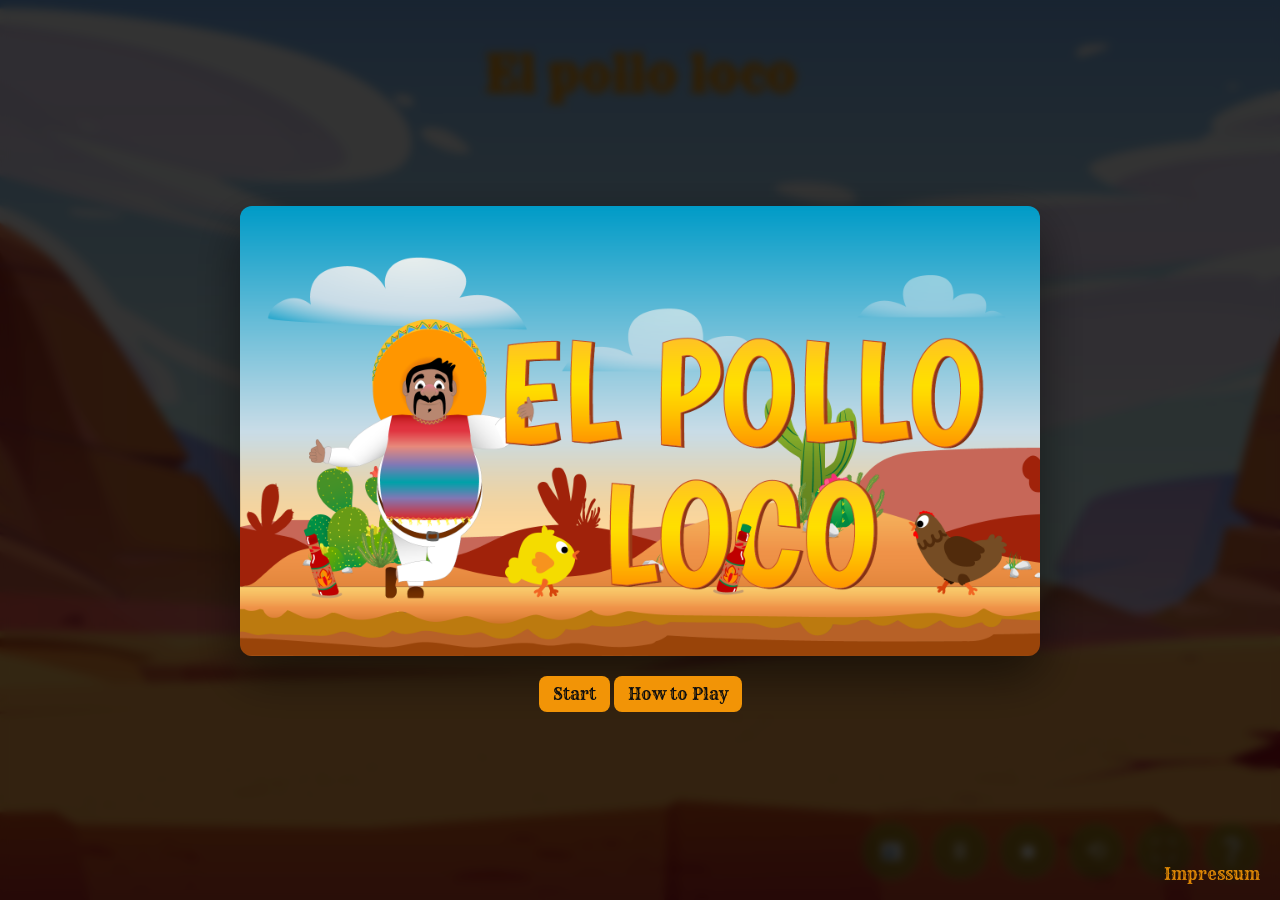
<file: index.html>
<!DOCTYPE html>
<html lang="en">

<head>
  <meta charset="UTF-8">
  <meta http-equiv="X-UA-Compatible" content="IE=edge">
  <meta name="viewport" content="width=device-width, initial-scale=1.0, maximum-scale=1.0, user-scalable=no">
  <link rel="stylesheet" href="style.css">
  <link rel="stylesheet" href="style.overlays.css">
  <link rel="icon" type="image/png" sizes="32x32" href="img/favicon/icons8-screaming-rooster-32.png">
  <link rel="preload" as="image" href="img/5_background/desert-landscape.jpg" fetchpriority="high">

  <title>El Pollo Loco</title>

  <!-- Utils -->
  <script defer src="audio/sound.manager.js"></script>
  <script defer src="utils/aabb.js"></script>

  <!-- Baseclasses -->
  <script defer src="classes/movable-object.class.js"></script>
  <script defer src="classes/statusbar.class.js"></script>

  <!-- Rendering/Background -->
  <script defer src="classes/background-object.class.js"></script>
  <script defer src="classes/character.class.js"></script>

  <!-- Level & World -->
  <script defer src="world/world.core.js"></script>

  <script defer src="world/world.render.js"></script>
  <script defer src="world/world.audio.js"></script>
  <script defer src="world/world.controls.js"></script>
  <script defer src="world/world.physics.js"></script>
  <script defer src="world/world.items.js"></script>
  <script defer src="world/world.enemies.js"></script>
  <script defer src="world/world.enemies.spawn.js"></script>
  <script defer src="world/world.combat.js"></script>


  <script defer src="classes/keyboard.class.js"></script>
  <script defer src="classes/level.class.js"></script>
  <script defer src="classes/cloud.class.js"></script>

  <!-- Entities & Items -->
  <script defer src="classes/collectibles.class.js"></script>
  <script defer src="classes/projectile.class.js"></script>
  <script defer src="classes/smallchicken.class.js"></script>
  <script defer src="classes/chicken.class.js"></script>
  <script defer src="classes/endboss.class.js"></script>

  <script defer src="templates/start-screen.template.js"></script>
  <script defer src="templates/howto-modal.template.js"></script>
  <script defer src="templates/impressum-modal.template.js"></script>
  <script defer src="templates/end-screen-template.js"></script>
  <script defer src="templates/touch-controls.template.js"></script>

  <script defer src="js/game.ui.js"></script>
  <script defer src="js/game.touch-controls.js"></script>
  <script defer src="js/game.hud.js"></script>
  <script defer src="js/game.audio-ui.js"></script>
  <script defer src="js/game.fullscreen.helpers.js"></script>
  <script defer src="js/game.fullscreen.js"></script>
  <script defer src="js/game.orientation.js"></script>
  <script defer src="js/game.init.js"></script>
</head>

<body>

  <div id="rotateDeviceScreen" class="rotate-device-overlay">
    <div class="rotate-content">
      <span>Please turn your device to play</span>
      <div class="rotate-icon">🔄</div>
    </div>
  </div>

  <div id="bg" aria-hidden="false">
    <h1>El pollo loco</h1>

    <div id="hudActions" class="hud-fab-container">
      <div class="hud-fab hud-volume-wrapper">
        <button id="btnMute" class="hud-btn-reset" aria-label="Mute">🔊</button>
        <div class="vol-panel">
          <div id="volPct">60%</div>
          <div class="slider-wrap">
            <input id="volSlider" type="range" min="0" max="100" value="60">
          </div>
        </div>
      </div>

      <button id="btnPause" class="hud-fab" title="Pause">⏸</button>
      <button id="btnStop" class="hud-fab" title="Stop">■</button>
      <button id="btnRestart" class="hud-fab" title="Restart">⟲</button>
      <button id="btnFullscreen" class="hud-fab" title="Vollbild">⛶</button>

      <button class="hud-fab htp-fab" id="btnHowToFab" type="button" title="Anleitung">❔</button>

    </div>

    <div id="game">
      <canvas id="canvas" width="720" height="480">
      </canvas>

    </div>
  </div>
</body>

</html>
</file>
<file: style.css>
@font-face {
  font-family: "Rye";
  src: url("fonts/rye-v17-latin/rye-v17-latin-regular.woff2") format("woff2");
  font-weight: 400;
  font-style: normal;
  font-display: swap;
}

html,
body {
  --game-pad-top: clamp(28px, 6vh, 64px);
  --game-pad-bottom: clamp(20px, 4vh, 52px);
  --game-max-h: calc(
    100vh - var(--game-pad-top) - var(--game-pad-bottom) - 180px
  );
  --game-max-w: min(90vw, 800px);
  --game-max-w-from-h: calc(var(--game-max-h) * 1.5);
  --panel-w: min(var(--game-max-w), var(--game-max-w-from-h));
  --panel-h: min(var(--game-max-h), calc(var(--panel-w) / 1.5));
  --game-radius: 12px;
  margin: 0;
  height: 100%;
  background-color: black;
  overflow: hidden;
  display: flex;
  justify-content: center;
  align-items: center;
  font-family: "Rye", serif;
}

#game {
  position: relative;
  z-index: 10;
  width: min(var(--game-max-w), var(--game-max-w-from-h));
  height: auto;
  display: flex;
  justify-content: center;
  align-items: center;
  overflow: hidden;
  box-sizing: border-box;
}

:fullscreen#game,
:-webkit-full-screen#game,
:-moz-full-screen#game,
:-ms-fullscreen#game,
#game:fullscreen,
#game:-webkit-full-screen,
#game:-moz-full-screen,
#game:-ms-fullscreen {
  position: fixed !important;
  width: 100vw !important;
  height: 100vh !important;
  max-width: none !important;
  max-height: none !important;
  margin: 0 !important;
  padding: 0 !important;
  display: flex !important;
  align-items: center !important;
  justify-content: center !important;
  overflow: hidden !important;
  box-sizing: border-box !important;
}

#canvas {
  width: 100%;
  height: auto;
  max-height: var(--game-max-h);
  max-width: 100%;
  object-fit: contain;
  justify-self: center;
  display: block;
  border-radius: var(--game-radius);
}

:fullscreen#game #canvas,
:-webkit-full-screen#game #canvas,
:-moz-full-screen#game #canvas,
:-ms-fullscreen#game #canvas,
#game:fullscreen #canvas,
#game:-webkit-full-screen #canvas,
#game:-moz-full-screen #canvas,
#game:-ms-fullscreen #canvas {
  object-fit: contain;
  border-radius: 0;
  margin: auto !important;
  display: block !important;
  flex: 0 0 auto !important;
  align-self: center !important;
}

.fullscreen-layout #game {
  position: fixed !important;
  left: 0 !important;
  top: 0 !important;
  width: 100vw !important;
  height: 100vh !important;
  max-width: none !important;
  max-height: none !important;
  margin: 0 !important;
  padding: 0 !important;
  display: flex !important;
  align-items: center !important;
  justify-content: center !important;
  overflow: hidden !important;
  box-sizing: border-box !important;
}

.fullscreen-layout #canvas {
  object-fit: contain !important;
  border-radius: 0 !important;
}

.btnprimary,
.btn {
  font-family: "Rye", serif;
  background-color: rgb(242, 148, 6);
  color: rgb(14, 14, 14);
  border: none;
  padding: 8px 14px;
  font-size: 16px;
  border-radius: 8px;
  cursor: pointer;
  transition: background-color 0.3s ease;
}

.btnprimary:hover,
.btn:hover {
  background-color: #e6a944;
}

#hud {
  --bar-w: 160px;
  --bar-h: 20px;
  --icon: 36px;
  position: absolute;
  top: 12px;
  left: 12px;
  z-index: 20;
  display: grid;
  gap: 4px;
  pointer-events: none;
}

#hud .hud-row {
  display: grid;
  grid-template-columns: var(--icon) var(--bar-w) auto;
  align-items: center;
  gap: 8px;
}

#hud .icon {
  width: 36px;
  height: 36px;
}

#hud .track {
  height: var(--bar-h);
  background: rgba(255, 255, 255, 0.15);
  border-radius: 10px;
  overflow: hidden;
  border: 1px solid rgba(255, 255, 255, 0.2);
}

#hud .fill {
  height: 100%;
  width: var(--p, 0%);
  background: #22c55e;
  transition: width 0.2s ease-out;
}

#hud .label {
  color: #fff;
  font:
    700 16px system-ui,
    sans-serif;
  text-shadow: 1px 1px 2px #000;
}

.hud-fab-container {
  position: absolute;
  bottom: clamp(10px, 4vw, 20px);
  right: clamp(10px, 4vw, 20px);
  z-index: 100;
  display: flex;
  flex-direction: row;
  align-items: center;
  gap: clamp(8px, 2vw, 12px);
  pointer-events: auto;
}

.hud-fab,
.htp-fab {
  width: clamp(44px, 10vw, 56px);
  height: clamp(44px, 10vw, 56px);
  border-radius: 50%;
  border: 1px solid rgba(255, 255, 255, 0.25);
  background: rgba(58, 203, 14, 0.33);
  -webkit-backdrop-filter: blur(10px);
  backdrop-filter: blur(10px);
  color: rgb(255, 255, 255);
  font-size: clamp(18px, 5vw, 24px);
  display: flex;
  align-items: center;
  justify-content: center;
  cursor: pointer;
  transition: all 0.2s ease;
  text-decoration: none;
  flex-shrink: 0;
}

.hud-fab:hover,
.htp-fab:hover {
  background: rgba(255, 255, 255, 0.15);
  transform: translateY(-3px);
  border-color: rgba(255, 255, 255, 0.4);
}

.touch-controls {
  position: fixed;
  inset: 0;
  z-index: 120;
  pointer-events: none;
  display: none;
}

.touch-controls-left,
.touch-controls-right {
  position: absolute;
  bottom: max(0px, env(safe-area-inset-bottom, 0px));
  display: flex;
  gap: clamp(8px, 3vw, 16px);
  pointer-events: auto;
}

.touch-controls-left {
  left: max(4px, env(safe-area-inset-left, 0px));
}

.touch-controls-right {
  right: max(4px, env(safe-area-inset-right, 0px));
}

.touch-btn {
  width: clamp(52px, 14vw, 70px);
  height: clamp(52px, 14vw, 70px);
  border-radius: 50%;
  border: 1px solid rgba(255, 255, 255, 0.25);
  background: rgba(58, 203, 14, 0.33);
  color: #fff;
  font-size: clamp(20px, 6vw, 28px);
  display: inline-flex;
  align-items: center;
  justify-content: center;
  -webkit-backdrop-filter: blur(8px);
  backdrop-filter: blur(8px);
  touch-action: none;
  -webkit-touch-callout: none;
  -webkit-user-select: none;
  user-select: none;
}

#btnMute {
  color: black;
  padding: 0;
}

.vol-panel {
  position: absolute;
  bottom: calc(100% + 12px);
  left: 50%;
  transform: translateX(-50%) translateY(10px);
  opacity: 0;
  visibility: hidden;
  transition: all 0.3s cubic-bezier(0.4, 0, 0.2, 1);
  border-radius: 12px;
  border: 1px solid rgba(255, 255, 255, 0.1);
  display: flex;
  flex-direction: row;
  align-items: center;
  gap: 6px;
}

.hud-volume-wrapper:hover .vol-panel {
  opacity: 1;
  visibility: visible;
  transform: translateX(-50%) translateY(0);
}

#volSlider {
  -webkit-appearance: slider-vertical;
  appearance: slider-vertical;
  writing-mode: vertical-lr;
  direction: rtl;
  width: 8px;
  height: 80px;
}

#volPct {
  color: #fff;
  font:
    700 16px system-ui,
    sans-serif;
  text-shadow: 1px 1px 2px #000;
  width: 30px;
  text-align: center;
}

#bg {
  position: fixed;
  inset: 0;
  z-index: 0;
  pointer-events: none;
  background-image: url("img/5_background/desert-landscape.jpg");
  background-size: cover;
  display: flex;
  align-items: center;
  justify-content: center;
}

@media (hover: none) and (pointer: coarse) {
  .hud-fab-container {
    display: none;
  }

  .touch-controls {
    display: block;
  }

  .touch-btn.active {
    background: rgba(255, 255, 255, 0.15);
    transform: translateY(-3px);
    border-color: rgba(255, 255, 255, 0.4);
  }

  .fullscreen-layout .hud-fab-container {
    display: flex;
    top: 10px;
    bottom: auto;
    left: 50%;
    right: auto;
    transform: translateX(-50%);
    gap: 8px;
    padding: 6px 10px;
    border-radius: 16px;
    -webkit-backdrop-filter: blur(4px);
  }

  .fullscreen-layout #btnPause,
  .fullscreen-layout #btnStop,
  .fullscreen-layout #btnHowToFab {
    display: none;
  }
}

@media (max-width: 600px), (max-height: 520px) {
  .touch-controls {
    display: block;
  }
}

@media (max-height: 480px) and (orientation: landscape) {
  h1 {
    font-size: 20px;
    top: 4px;
    position: absolute;
    width: 100%;
    text-align: center;
    color: rgb(242, 148, 6);
    font-family: "Rye", serif;
  }  #hud {
    transform: scale(0.75);
    transform-origin: top left;
    top: 8px;
    left: 8px;
  }

  .hud-bar {
    transform: scale(0.85);
    transform-origin: bottom right;
    bottom: 8px;
    right: 70px;
  }

  #bg .htp-fab {
    width: 48px;
    height: 48px;
    bottom: 8px;
    right: 8px;
  }
}
</file>
<file: style.overlays.css>
@keyframes rotateAnim {
  0%,
  100% {
    transform: rotate(0deg);
  }
  50% {
    transform: rotate(-90deg);
  }
}

h1 {
  position: absolute;
  top: 5%;
  width: 100%;
  text-align: center;
  z-index: 5;
  pointer-events: none;
  font:
    700 clamp(24px, 5vw, 48px) "Rye",
    serif;
  color: rgb(242, 148, 6);
  margin: 0;
  padding: 0;
}

.modal-backdrop {
  position: fixed;
  inset: 0;
  z-index: 1100;
  display: flex;
  place-items: center;
  justify-content: center;
  align-items: center;
  padding-top: var(--game-pad-top);
  padding-bottom: var(--game-pad-bottom);
  box-sizing: border-box;
  background: rgba(0, 0, 0, 0.2);
  -webkit-backdrop-filter: blur(2px) brightness(1.25);
  backdrop-filter: blur(2px) brightness(1.25);
  pointer-events: auto;
}

.modal-backdrop.hidden,
.end-controls.hidden {
  display: none !important;
}

.end-controls {
  position: fixed;
  left: 50%;
  bottom: 24px;
  transform: translateX(-50%);
  z-index: 1200;
  display: flex;
  gap: 12px;
  padding: 8px 12px;
  border-radius: 14px;
  background: rgba(0, 0, 0, 0.25);
  -webkit-backdrop-filter: blur(2px);
  backdrop-filter: blur(2px);
  pointer-events: auto;
}

.modal-h {
  display: flex;
  align-items: center;
  gap: clamp(8px, 2vw, 12px);
  padding: clamp(12px, 2.4vw, 18px);
}

.modal-h h2 {
  margin-right: auto;
  font-size: clamp(18px, 3.6vw, 26px);
}

.modal {
  width: var(--panel-w);
  min-height: var(--panel-h);
  max-height: var(--panel-h);
  height: var(--panel-h);
  overflow: hidden;
  display: flex;
  flex-direction: column;
  box-sizing: border-box;
  border-radius: var(--game-radius);
  background: rgba(245, 233, 200, 0.96);
  border: 1px solid rgba(0, 0, 0, 0.2);
  box-shadow: 0 12px 35px rgba(0, 0, 0, 0.45);
}

.modal-b {
  flex: 1 1 auto;
  overflow: auto;
  padding: 0 clamp(12px, 2.4vw, 18px) clamp(12px, 2.4vw, 18px);
  font-size: clamp(16px, 2.2vw, 18px);
  line-height: 1.45;
}

.modal-b h3 {
  margin: 0 0 8px;
  font-size: clamp(16px, 3vw, 20px);
}

.modal-b ul {
  margin: 0;
  padding-left: clamp(16px, 4vw, 24px);
}

.modal-b li + li {
  margin-top: 6px;
}

.modal-f {
  display: flex;
  align-items: center;
  justify-content: space-between;
  gap: clamp(8px, 2vw, 12px);
  padding: 0 clamp(12px, 2.4vw, 18px) clamp(12px, 2.4vw, 18px);
}

.modal-h .chip,
.modal-h .x {
  background-color: rgb(242, 148, 6);
  color: #111;
  border: none;
  border-radius: 6px;
  padding: 6px 10px;
  cursor: pointer;
  transition: background-color 0.2s ease;
}

.modal-h .chip:hover,
.modal-h .x:hover {
  background-color: #e6a944;
}

.modal-h .chip.active {
  box-shadow: inset 0 0 0 2px rgba(0, 0, 0, 0.25);
}

#startScreen {
  position: fixed;
  inset: 0;
  z-index: 1000;
  display: grid;
  place-items: center;
  padding: var(--game-pad-top, 32px) 0 var(--game-pad-bottom, 24px);
  box-sizing: border-box;
  background: rgba(0, 0, 0, 0.8);
  -webkit-backdrop-filter: blur(4px);
  backdrop-filter: blur(4px);
}

#startScreen.hidden {
  display: none;
}

#startScreen .impressum-link {
  position: absolute;
  bottom: 16px;
  right: 20px;
  font-size: 16px;
  color: rgb(242, 148, 6);
  text-decoration: none;
  opacity: 0.9;
  z-index: 1100;
}

#startScreen .impressum-link:hover {
  color: #e6a944;
  text-decoration: underline;
  opacity: 1;
}

.startscreen-active #game,
.startscreen-active #canvas {
  visibility: hidden;
}

.start-inner {
  display: flex;
  flex-direction: column;
  align-items: center;
  gap: 20px;
}

.start-art {
  width: var(--panel-w);
  max-height: var(--panel-h);
  border-radius: var(--game-radius);
  box-shadow: 0 20px 50px rgba(0, 0, 0, 0.5);
  object-fit: contain;
}

.impressum-link {
  margin-top: 15px;
  color: rgb(14, 13, 13);
  text-decoration: none;
  font-size: 16px;
  transition: color 0.2s;
}

.impressum-link:hover {
  color: #0e0d0d;
  text-decoration: underline;
}

.impressum-content {
  background: rgb(239, 204, 138);
  color: #111;
  padding: 18px;
  border-radius: 12px;
  font:
    500 clamp(16px, 2.2vw, 18px) / 1.6 system-ui,
    sans-serif;
  overflow-y: auto;
  -webkit-overflow-scrolling: touch;
  touch-action: pan-y;
  scrollbar-width: none;
  -ms-overflow-style: none;
}

.impressum-content::-webkit-scrollbar {
  width: 0;
  height: 0;
}

.impressum-content h3 {
  margin: 14px 0 8px;
}

.impressum-content p {
  margin: 0 0 10px;
}

.rotate-device-overlay {
  position: fixed;
  inset: 0;
  background: #000;
  color: white;
  z-index: 9999;
  display: none;
  justify-content: center;
  align-items: center;
  flex-direction: column;
  text-align: center;
}

.rotate-icon {
  font-size: 80px;
  animation: rotateAnim 2s infinite ease-in-out;
}

.rotate-device-overlay.show {
  display: flex;
}

@media (max-width: 480px) {
  .hud-fab-container {
    bottom: 10px;
    right: 10px;
  }
}

@media (hover: none) and (pointer: coarse) {
  .hud-fab-container {
    display: none;
  }

  .fullscreen-layout .hud-fab-container {
    display: flex;
    top: 10px;
    bottom: auto;
    left: 50%;
    right: auto;
    transform: translateX(-50%);
    gap: 8px;
    padding: 6px 10px;
    border-radius: 16px;
    -webkit-backdrop-filter: blur(4px);
  }

  .fullscreen-layout #btnPause,
  .fullscreen-layout #btnStop,
  .fullscreen-layout #btnHowToFab {
    display: none;
  }
}

@media (max-width: 600px), (max-height: 520px) {
  #bg h1 {
    display: none;
  }

  #game {
    width: min(
      calc(var(--game-max-w) * 1.38),
      calc(var(--game-max-w-from-h) * 1.38)
    );
  }

  #canvas {
    max-height: min(calc(var(--game-max-h) * 1.38), 100vh);
  }

  .modal {
    width: min(calc(var(--panel-w) * 1.38), 100vw);
    height: min(calc(var(--panel-h) * 1.38), 100vh);
    min-height: min(calc(var(--panel-h) * 1.38), 100vh);
    max-height: min(calc(var(--panel-h) * 1.38), 100vh);
  }

  .start-art {
    width: min(calc(var(--panel-w) * 1.38), 100vw);
    max-height: min(calc(var(--panel-h) * 1.38), 100vh);
  }

  .hud-fab-container {
    display: none;
  }

  #impressumModal {
    padding: 0;
  }

  #impressumModal .modal {
    width: 100vw;
    height: 100vh;
    min-height: 100vh;
    max-height: 100vh;
    border-radius: 0;
  }

  #howtoModal {
    padding: 0;
  }

  #howtoModal .modal {
    width: 100vw;
    height: 100vh;
    min-height: 100vh;
    max-height: 100vh;
    border-radius: 0;
  }

  #impressumModal .impressum-content {
    padding: 16px;
    border-radius: 0;
  }

  .modal-b {
    font-size: 16px;
  }

  .modal-b h3 {
    font-size: 16px;
  }

  .modal-h .chip,
  .modal-h .x,
  .impressum-link,
  .impressum-content {
    font-size: 16px;
  }
}

@media (min-width: 601px) and (max-width: 1024px) {
  #game {
    width: min(
      calc(var(--game-max-w) * 1.38),
      calc(var(--game-max-w-from-h) * 1.38)
    );
  }

  #canvas {
    max-height: min(calc(var(--game-max-h) * 1.38), 100vh);
  }

  .modal {
    width: min(calc(var(--panel-w) * 1.38), 100vw);
    height: min(calc(var(--panel-h) * 1.38), 100vh);
    min-height: min(calc(var(--panel-h) * 1.38), 100vh);
    max-height: min(calc(var(--panel-h) * 1.38), 100vh);
  }

  .start-art {
    width: min(calc(var(--panel-w) * 1.38), 100vw);
    max-height: min(calc(var(--panel-h) * 1.38), 100vh);
  }
}
</file>
